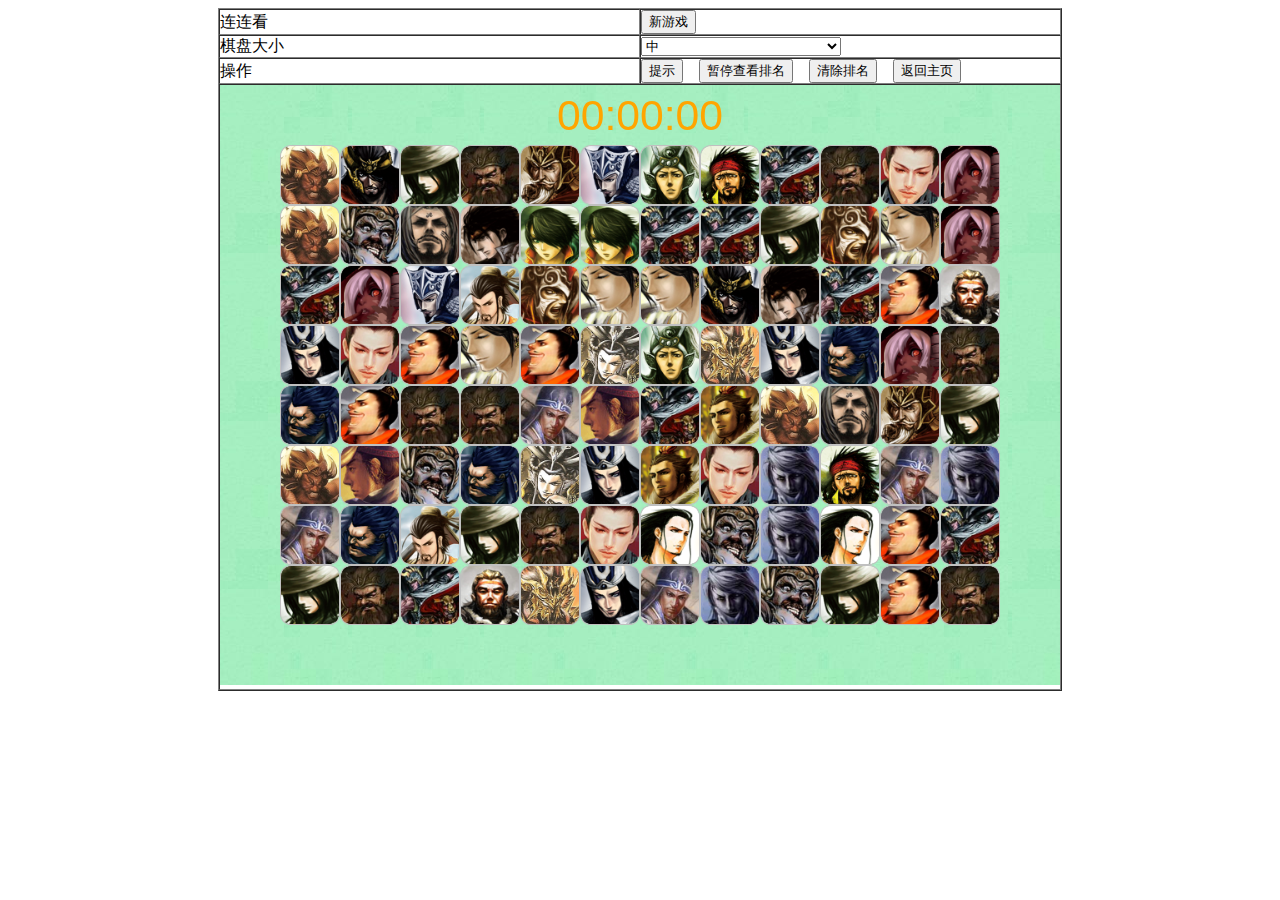
<file: index.html>
﻿<!doctype html>
<html>
<head>
    <meta charset="utf-8" />
    <title>连连看</title>
    <script type="text/javascript" src="picture/board.js"></script>
    <script type="text/javascript">
        // canvas obj
        var _canvas = null;
        // context obj
        var _ctx = null;
        // face image obj
        var _img_face = null;

        // face img size
        var _img_face_m = 0;
        var _img_face_n = 0;
        var _img_face_src_width = 0;
        var _img_face_src_height = 0;
        var _img_face_width = 0;
        var _img_face_height = 0;
        var _img_face_radius = 0;

        // board size
        var _board_m = 0;
        var _board_n = 0;
        var _boardsize = 0;
        var _board_m_offset = 0;
        var _board_n_offset = 0;

        // board obj
        var _board = null;

        // canvas size
        var _width = 0;
        var _height = 0;

        // first selected face
        var _first_p = null;
        // last moveout face
        var _old_p = null;

        // animation flag
        var _is_play_animation = false;

        // board state flag
        // 0: start
        // 1: pause
        // 2: stop
        var _board_state = 0;

        // current time
        var _current_time = null;
        var _pause_time = null;
        var _timer_time = null;

        // entry point
        window.onload = function () {
            // face img resource size
            _img_face_m = 13;
            _img_face_n = 4;
            _img_face_src_width = 60;
            _img_face_src_height = 60;
            _img_face_width = 60;
            _img_face_height = 60;
            _img_face_radius = 10;

            //// calc canvas size
            //_width = (16 + 2) * _img_face_width;
            //_height = (9 + 2) * _img_face_height;

            // get canvas obj
            _canvas = document.getElementById('canvas');
            if (_canvas != null && _canvas.getContext != null) {
                //_canvas.width = _width;
                //_canvas.height = _height;
                _canvas.style.backgroundImage = 'url(' + img_bg + ')';
                _ctx = _canvas.getContext("2d");
                _ctx.save();

                _canvas.onmousemove = OnCanvas_MouseMove;
                _canvas.onmousedown = OnCanvas_Click;
            }

            // load face image to image obj
            _img_face = new Image();
            _img_face.onload = function () {
                // new game
                btnNewGame_Click();
            }
            _img_face.src = img_src;
        }

        // event
        function btnNewGame_Click() {
            if (_is_play_animation) return;
            _board_state = 0;
            document.getElementById('btnOrder').value = '暂停查看排名';

            var boardsize = parseInt(document.getElementById('boardsize').value);
            if (boardsize != _boardsize) {
                _boardsize = boardsize;
                _first_p = null;
                _old_p = null;

                switch (boardsize) {
                    case 1:
                        _board_m = 8;
                        _board_n = 6;
                        break;
                    case 3:
                        _board_m = 16;
                        _board_n = 9;
                        break;
                    case 2:
                    default:
                        _board_m = 12;
                        _board_n = 8;
                        break;
                }
                _width = (_board_m + 2) * _img_face_width;
                _height = (_board_n + 2) * _img_face_height;
                _board_m_offset = (_width - (_board_m + 2) * _img_face_width) / 2;
                _board_n_offset = (_height - (_board_n + 2) * _img_face_height) / 2;

                if (_ctx != null) {
                    _canvas.width = _width;
                    _canvas.height = _height;
                    _ctx.restore();
                    _ctx.save();
                    _ctx.clearRect(0, 0, _width, _height);
                    _ctx.translate(_board_m_offset, _board_n_offset);
                }
                _board = null;
                _board = new Board();
                _board.Init(_board_m, _board_n, _img_face_m * _img_face_n);
            }

            _board.NewGame();

            if (_ctx != null) {
                draw_board();
            }

            if (_timer_time != null) {
                clearInterval(_timer_time);
                _current_time = null;
                _timer_time = null;
            }

            _current_time = (new Date()).getTime();
            draw_time(calc_time());
            _timer_time = setInterval(function () {
                draw_time(calc_time());
            }, 500);
        }

        function btnHint_Click() {
            if (_is_play_animation) return;
            if (_board_state > 0) return;

            if (_board != null) {
                var path = new PATH();
                if (_board.GetHint(path) && _ctx != null) {
                    // draw path
                    draw_face_animation(path.Start.X, path.Start.Y, 'rgba(255,40,40, 1.0)');
                    draw_face_animation(path.End.X, path.End.Y, 'rgba(255,40,40, 1.0)');
                    draw_path(path, 'rgba(255,40,40, 1.0)');

                    _is_play_animation = true;

                    setTimeout(function () {
                        _is_play_animation = false;

                        // erase path
                        erase_path(path);

                        // draw face
                        draw_face(_board.FaceItems[path.Start.X][path.Start.Y], path.Start.X, path.Start.Y);
                        draw_face(_board.FaceItems[path.End.X][path.End.Y], path.End.X, path.End.Y);
                    }, 300);
                }
            }
        }

        function btnOrder_Click() {
            if (_is_play_animation) return;
            if (_board_state == 2) return;
            if (localStorage == null || _ctx == null) return;

            if (_timer_time != null) {
                _board_state = 1;
                document.getElementById('btnOrder').value = '恢复游戏';

                // pause timer
                clearInterval(_timer_time);
                _timer_time = null;
                _pause_time = (new Date()).getTime();

                // draw order
                draw_order(true);
            }
            else {
                _board_state = 0;
                document.getElementById('btnOrder').value = '暂停查看排名';
                
                // draw board
                draw_board();
                
                // restart timer
                _current_time += (new Date()).getTime() - _pause_time;
                _pause_time = null;
                draw_time(calc_time());
                _timer_time = setInterval(function () {
                    draw_time(calc_time());
                }, 500);
            }
        }

        function btnRemoveOrder_Click() {
            if (localStorage == null) return;

            for (var i = 0; i < 5; i++) {
                var keyName = "name" + _boardsize + "_" + i;
                var keyTime = "time" + _boardsize + "_" + i;
                localStorage.removeItem(keyName);
                localStorage.removeItem(keyTime);
            }
        }

        function OnCanvas_MouseMove(e) {
            if (_is_play_animation) return;
            if (_board_state > 0) return;

            if (!e.offsetX) {
                var offsetP = calc_offset(_canvas);
                e.offsetX = e.pageX - offsetP.X;
                e.offsetY = e.clientY - offsetP.Y;
            }
            var x = e.offsetX - _board_m_offset;
            var y = e.offsetY - _board_n_offset;
            var board_p = point2board(x, y);

            if (_ctx != null) {
                //revert old animation
                if (_first_p != null && _old_p != null && (_first_p.X == _old_p.X && _first_p.Y == _old_p.Y)) {
                    // old == first
                }
                else {
                    // != old
                    if (_old_p != null && (board_p == null || !(_old_p.X == board_p.X && _old_p.Y == board_p.Y))) {
                        draw_face(_board.FaceItems[_old_p.X][_old_p.Y], _old_p.X, _old_p.Y);
                    }
                }

                //draw new animation
                if (board_p != null && _board.FaceItems[board_p.X][board_p.Y] > 0) {
                    // !=selected face
                    if (_first_p == null
                    || (_first_p != null && !(_first_p.X == board_p.X && _first_p.Y == board_p.Y))) {
                        draw_face_animation(board_p.X, board_p.Y, 'rgba(255,128,128, 0.8)');
                        _old_p = board_p;
                    }
                }
            }
        }

        function OnCanvas_Click(e) {
            if (e.button != 0) return; // 1 for left button
            if (_is_play_animation) return;
            if (_board_state > 0) return;

            if (!e.offsetX) {
                var offsetP = calc_offset(_canvas);
                e.offsetX = e.pageX - offsetP.X;
                e.offsetY = e.pageY - offsetP.Y;
            }
            var x = e.offsetX - _board_m_offset;
            var y = e.offsetY - _board_n_offset;
            var board_p = point2board(x, y);
            if (board_p == null) return;
            if (_board.FaceItems[board_p.X][board_p.Y] <= 0) return;

            if (_first_p == null) {
                _first_p = board_p;
                draw_face_animation(board_p.X, board_p.Y, 'rgba(255,40,40, 1.0)');
            }
            else if (_first_p.X == board_p.X && _first_p.Y == board_p.Y) return;
            else {
                var path = new PATH();
                path.Start.X = _first_p.X;
                path.Start.Y = _first_p.Y;
                path.End.X = board_p.X;
                path.End.Y = board_p.Y;
                if (_board.IsFit(path)) {
                    if (_ctx != null) {
                        draw_face_animation(path.End.X, path.End.Y, 'rgba(255,40,40, 1.0)');
                        draw_solve_process(path);
                    }
                }
                else {
                    draw_face(_board.FaceItems[_first_p.X][_first_p.Y], _first_p.X, _first_p.Y);

                    _first_p.X = board_p.X;
                    _first_p.Y = board_p.Y;
                    draw_face_animation(board_p.X, board_p.Y, 'rgba(255,40,40, 1.0)');
                }
            }
        }

        // draw to UI
        function draw_board() {
            _ctx.clearRect(0, 0, _width, _height);
            for (var i = 0; i < _board_m + 2; i++) {
                for (var j = 0; j < _board_n + 2; j++) {
                    draw_face(_board.FaceItems[i][j], i, j);
                }
            }
        }

        function draw_face(i, board_x, board_y) {
            var faceNum = img_face_number(i);
            if (faceNum == null) return;

            var m = faceNum.X;
            var n = faceNum.Y;
            _ctx.drawImage(
                _img_face,
                m * _img_face_src_width, n * _img_face_src_height, _img_face_src_width, _img_face_src_height,
                board_x * _img_face_width, board_y * _img_face_height, _img_face_width, _img_face_height);
        }

        function erase_face(board_x, board_y) {
            _ctx.clearRect(board_x * _img_face_width, board_y * _img_face_height, _img_face_width, _img_face_height);
        }

        function draw_face_animation(board_x, board_y, color) {
            _ctx.save();
            _ctx.lineWidth = 3;
            _ctx.strokeStyle = color;
            roundedRectStroke(_ctx, board_x * _img_face_width, board_y * _img_face_height, _img_face_width, _img_face_height, _img_face_radius);
            _ctx.restore();
        }

        function draw_solve_process(path) {
            // draw path
            draw_path(path, 'rgba(255,40,40, 1.0)');

            _is_play_animation = true;

            setTimeout(function () {
                _is_play_animation = false;

                // draw path
                erase_path(path);
                _board.ErasePair(path);
                _first_p = null;

                // check
                if (_board.IsSuccessFinish()) {
                    // set board state
                    _board_state = 2;
                    
                    // stop timer
                    if (_timer_time != null) {
                        clearInterval(_timer_time);
                        _timer_time = null;
                    }

                    // draw order
                    var tms = calc_time();
                    insert_score(tms);
                    draw_order(false);
                    draw_time(tms);

                    // clear time
                    _current_time = null;
                }
                else {
                    if (!_board.GetHint(path)) {
                        for (var i = 0; i < 1000; i++) {
                            _board.RearrangeBoard();
                            if (_board.GetHint(path)) {
                                draw_board();
                                break;
                            }
                        }
                    }
                }
            }, 100);
        }

        function draw_order(showTitle) {
            var x = (_board_m + 2) * _img_face_width / 2;
            var y = 45;

            _ctx.save();
            _ctx.clearRect(0, 0, _width, _height);
            _ctx.fillStyle = "orange";
            if (showTitle) {
                _ctx.font = "32pt Arial";    
                _ctx.fillText("排名", x - 45, y);
            }
            _ctx.font = "22pt Arial";
            for (var i = 0; i < 5; i++) {
                var keyName = "name" + _boardsize + "_" + i;
                var keyTime = "time" + _boardsize + "_" + i;
                var orderName = localStorage.getItem(keyName);
                var orderTime = localStorage.getItem(keyTime);
                if (orderName != null && orderTime != null) {
                    var itemString = (i + 1).toString() + ". " + format_time_string(orderTime) + "  " + orderName;
                    _ctx.fillText(itemString, x - 130, y + 40 * (i + 1));
                }
            }
            _ctx.restore();
        }

        function draw_time(tms) {
            var x = (_board_m + 2) * _img_face_width / 2 - 83;
            var y = 45;

            _ctx.save();
            _ctx.clearRect(x, 0, 250, _img_face_height);
            _ctx.font = "32pt Arial";
            _ctx.fillStyle = "orange";
            _ctx.fillText(format_time_string(tms), x, y);
            _ctx.restore();
        }

        function draw_path(path, color) {
            _ctx.save();
            
            _ctx.save();
            _ctx.fillStyle = "transparent";
            _ctx.fillRect(path.Start.X * _img_face_width, path.Start.Y * _img_face_height, _img_face_width, _img_face_height);
            _ctx.fillRect(path.End.X * _img_face_width, path.End.Y * _img_face_height, _img_face_width, _img_face_height);
            _ctx.restore();
            
            _ctx.globalCompositeOperation = 'destination-over';
           
            _ctx.lineWidth = 3;
            _ctx.lineCap = 'round';
            _ctx.lineJoin = 'round';
            _ctx.strokeStyle = color;
            _ctx.beginPath();
            _ctx.moveTo(path.Start.X * _img_face_width + _img_face_width / 2, path.Start.Y * _img_face_height + _img_face_height / 2);
            _ctx.lineTo(path.MidOne.X * _img_face_width + _img_face_width / 2, path.MidOne.Y * _img_face_height + _img_face_height / 2);
            _ctx.lineTo(path.MidTwo.X * _img_face_width + _img_face_width / 2, path.MidTwo.Y * _img_face_height + _img_face_height / 2);
            _ctx.lineTo(path.End.X * _img_face_width + _img_face_width / 2, path.End.Y * _img_face_height + _img_face_height / 2);
            _ctx.stroke();

            _ctx.restore();
        }

        function erase_path(path) {
            erase_from_to(path.Start, path.MidOne);
            erase_from_to(path.MidOne, path.MidTwo);
            erase_from_to(path.MidTwo, path.End);
        }

        function erase_from_to(from, to) {
            if (from.X < to.X) {
                _ctx.clearRect(from.X * _img_face_width, from.Y * _img_face_height, _img_face_width * (to.X - from.X + 1), _img_face_height * (to.Y - from.Y + 1));
            }
            else if (from.X > to.X) {
                _ctx.clearRect(to.X * _img_face_width, to.Y * _img_face_height, _img_face_width * (from.X - to.X + 1), _img_face_height * (from.Y - to.Y + 1));
            }
            else {
                if (from.Y < to.Y) {
                    _ctx.clearRect(from.X * _img_face_width, from.Y * _img_face_height, _img_face_width * (to.X - from.X + 1), _img_face_height * (to.Y - from.Y + 1));
                }
                else {
                    _ctx.clearRect(to.X * _img_face_width, to.Y * _img_face_height, _img_face_width * (from.X - to.X + 1), _img_face_height * (from.Y - to.Y + 1));
                }
            }
        }

        function roundedRectStroke(ctx, x, y, width, height, radius) {
            x += 2;
            y += 2;
            width -= 4;
            height -= 4;
            ctx.beginPath();
            roundedRectCore(ctx, x, y, width, height, radius);
            ctx.stroke();
        }

        function roundedRectFill(ctx, x, y, width, height, radius) {
            x += 2;
            y += 2;
            width -= 4;
            height -= 4;
            ctx.beginPath();
            roundedRectCore(ctx, x, y, width, height, radius);
            ctx.fill();
        }

        function roundedRectCore(ctx, x, y, width, height, radius) {
            ctx.moveTo(x, y + radius);
            ctx.lineTo(x, y + height - radius);
            ctx.quadraticCurveTo(x, y + height, x + radius, y + height);
            ctx.lineTo(x + width - radius, y + height);
            ctx.quadraticCurveTo(x + width, y + height, x + width, y + height - radius);
            ctx.lineTo(x + width, y + radius);
            ctx.quadraticCurveTo(x + width, y, x + width - radius, y);
            ctx.lineTo(x + radius, y);
            ctx.quadraticCurveTo(x, y, x, y + radius);
        }

        // utility function
        function point2board(x, y) {
            var gridPoint = new Point();
            gridPoint.X = double2int(x / _img_face_width);
            gridPoint.Y = double2int(y / _img_face_height);

            // check we're not out of bounds
            if (gridPoint.X > _board_m || gridPoint.Y > _board_n
                || gridPoint.X < 1 || gridPoint.Y < 1) {
                gridPoint = null;
            }
            return gridPoint;
        }

        function img_face_number(i) {
            // when bound, return
            if (i <= 0) return null;

            var gridPoint = new Point();
            i = (i - 1) % (_img_face_m * _img_face_n);
            gridPoint.X = i % _img_face_m;
            gridPoint.Y = double2int(i / _img_face_m);

            return gridPoint;
        }

        function calc_offset(element) {
            if(element==null) return null;

            var offsetP = new Point();
            var cur = element;
            offsetP.X = cur.offsetLeft;
            offsetP.Y = cur.offsetTop;

            while (cur.offsetParent != null) {
                cur = cur.offsetParent;
                if (cur.offsetLeft) {
                    offsetP.X += cur.offsetLeft;
                    offsetP.Y += cur.offsetTop;
                }
            }

            return offsetP;
        }

        function calc_time() {
            return (new Date()).getTime() - _current_time;
        }

        // support Number and String
        function double2int(x) {
            //return x > 0 ? Math.floor(x) : Math.ceil(x);
            //return parseInt(x);
            //return ~~x;
            return (0 | x);
        }

        function format_time_string(tms) {
            var ts = double2int(tms / 1000);
            var hh = double2int(ts / 3600);
            var mm = double2int((ts % 3600) / 60);
            var ss = ts % 60;
            return (format_number(hh) + ':' + format_number(mm) + ':' + format_number(ss));
        }

        function format_number(n) {
            return n < 10 ? ('0' + n) : n.toString();
        }

        function insert_score(tms) {
            var i = 0;
            for (i = 0; i < 5; i++) {
                var keyTime = "time" + _boardsize + "_" + i;
                var orderTime = localStorage.getItem(keyTime);
                if (orderTime == null) break;
                else {
                    var tempTime = double2int(orderTime);
                    if (tms < tempTime) break;
                }
            }

            var name = "匿名";
            if (i < 5) {
                name = localStorage.getItem("last_name");
                if (name == null || name == "") {
                    name = "匿名";
                }

                name = prompt("请输入姓名", name);
                if (name == null || name == "") {
                    name = "匿名";
                }
                else if (name.length > 12) {
                    name = name.substr(0, 12);
                }

                localStorage.setItem("last_name", name)
            }

            var oldOrderName = name;
            var oldOrderTime = tms;
            
            for (; i < 5; i++) {
                var keyName = "name" + _boardsize + "_" + i;
                var keyTime = "time" + _boardsize + "_" + i;
                var orderName = localStorage.getItem(keyName);
                var orderTime = localStorage.getItem(keyTime);

                localStorage.setItem(keyName, oldOrderName);
                localStorage.setItem(keyTime, oldOrderTime);

                if (orderName == null || orderTime == null) break;
                oldOrderName = orderName;
                oldOrderTime = orderTime;
            }
        }
    </script>
</head>
<body>
    <table border="1" cellpadding="0" cellspacing="0" style="width: 600px; height: 400px; margin: auto;">
        <tr style="width: 100%;">
            <td style="width: 50%;">
                连连看
            </td>
            <td style="width: 50%;">
                <input id='btnNewGame' name="btnNewGame" type="button" value="新游戏" onclick="btnNewGame_Click()" />
            </td>
        </tr>
        <tr style="width: 100%;">
            <td style="width: 50%;">
                棋盘大小
            </td>
            <td style="width: 50%;">
                <select id="boardsize" style="width: 200px;">
                    <option value="1">小</option>
                    <option value="2" selected="selected">中</option>
                    <option value="3">大</option>
                </select>
            </td>
        </tr>
        <tr style="width: 100%;">
            <td style="width: 50%;">
                操作
            </td>
            <td style="width: 50%;">
                <input id='btnHint' name="btnHint" type="button" value='提示' onclick="btnHint_Click()" />
                &nbsp;&nbsp;
                <input id='btnOrder' name="btnOrder" type="button" value='暂停查看排名' onclick="btnOrder_Click()" />
                &nbsp;&nbsp;
                <input id='btnRemoveOrder' name="btnRemoveOrder" type="button" value='清除排名' onclick="btnRemoveOrder_Click()" />
                &nbsp;&nbsp;
                <input id='btnRemoveOrder1' name="btnRemoveOrder1" type="button" value='返回主页' onclick="window.history.back();" />
            </td>
        </tr>
        <tr>
            <td colspan="2">
                <canvas id="canvas">
                    <span style="background-color:Aqua;">你的浏览器不支持Html5，请用Chrome、Opera、Firefox、Safari或IE9</span>
                </canvas>
            </td>
        </tr>
    </table>
</body>
</html>
</file>
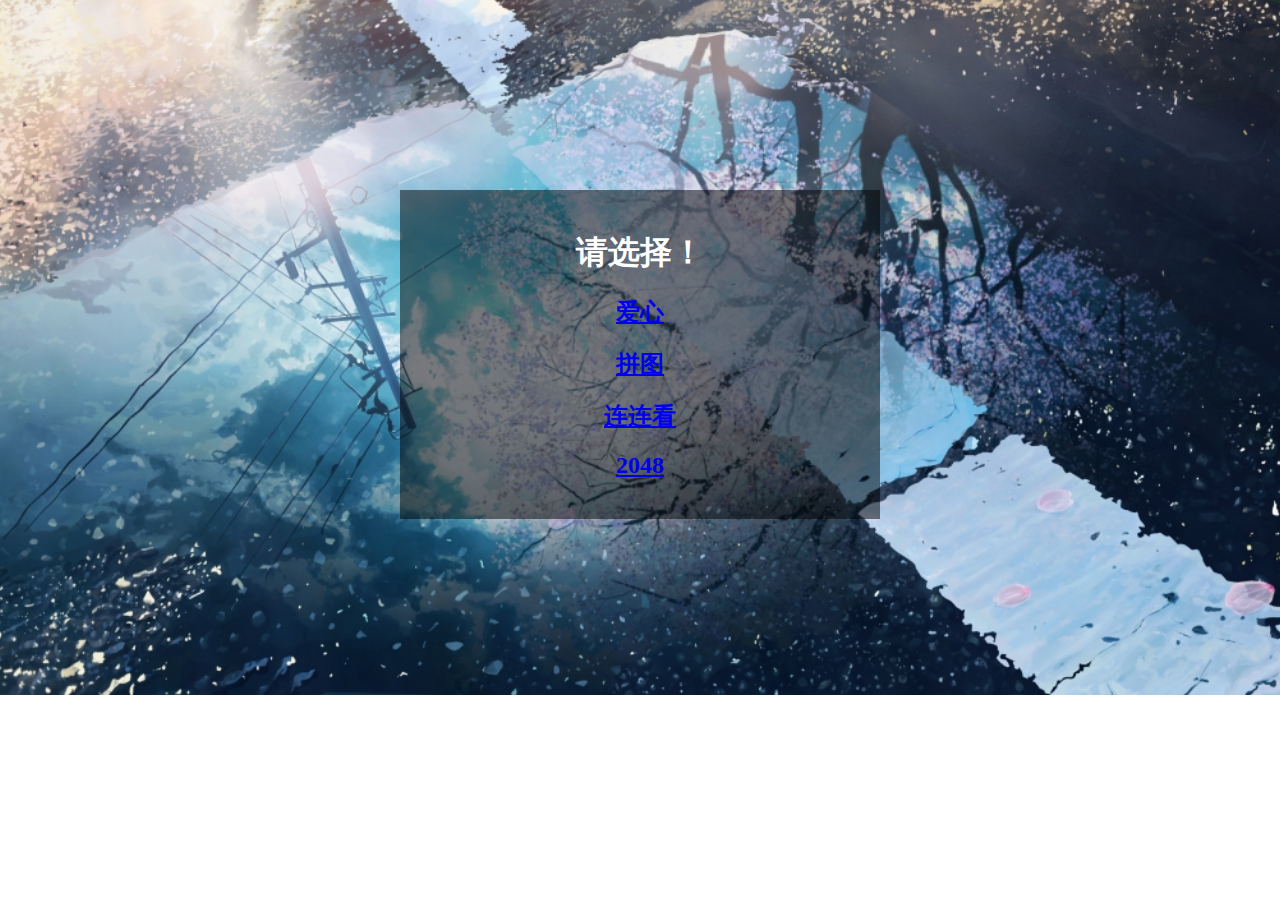
<file: tiaozhuan.html>
<!DOCTYPE html>

<html>

<head>
    <meta charset="UTF-8">
    <title>主页</title>
    <link rel="stylesheet" href="css/login.css">
    <link rel="stylesheet" href="css/font-awesome.css">

    <style>
        input::-webkit-input-placeholder {
            color:white;
        }
        input::-moz-placeholder {
            /* Mozilla Firefox 19+ */
            color: white;
        }
        input:-moz-placeholder {
            /* Mozilla Firefox 4 to 18 */
            color: white;
        }
        input:-ms-input-placeholder {
            /* Internet Explorer 10-11 */
            color: white;
        }
    </style>
</head>

<body>
        <div id="login-box">
            <h1>请选择！</h1>
            <div class="form">
                <div class="item">
                    <a href="zj.html"><h2>爱心</h2></a>
                </div>
                <div class="item">
                    <a href="pintu.html"><h2>拼图</h2></a>
                </div>
                <div class="item">
                    <a href="index.html"><h2>连连看</h2></a>
                </div>
                <div class="item">
                    <a href="2048.html"><h2>2048</h2></a>
                </div>
            </div>
        </div>
</body>

<footer>
    <div id="message-box">Hello, I'm JiadeChen!</div>
</footer>

</html>
</file>
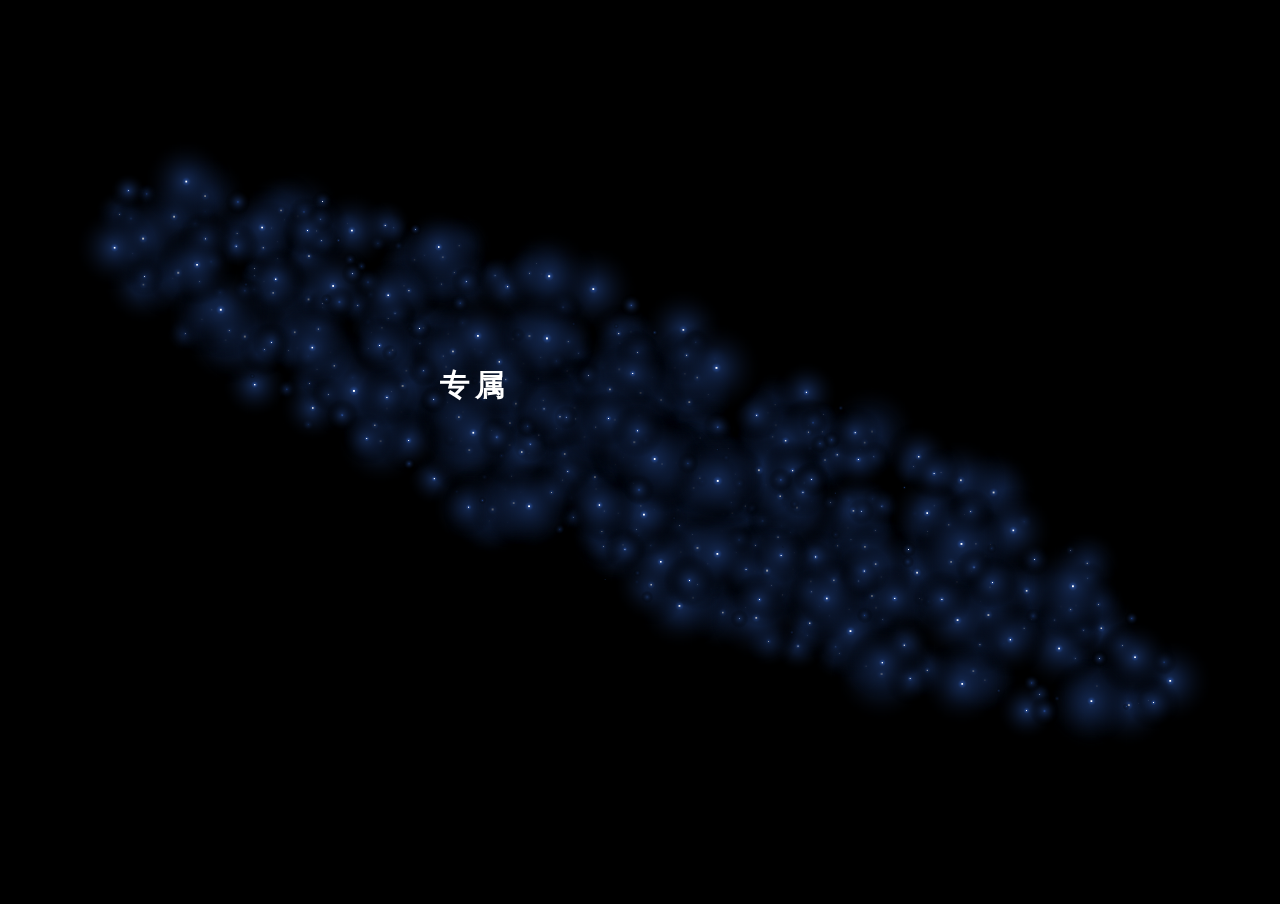
<file: zhuye.html>
<!DOCTYPE html>
<html lang="en">
<head>
    <meta charset="UTF-8">
    <meta name="viewport" content="width=device-width, initial-scale=1.0">
    <title>星空特效</title>
    <style>
        *{
            margin: 0;
            padding: 0;
        }
        body{
            overflow: hidden;
            background-color: #000;
        }
        h1{
            position: absolute;
            line-height: 50px;
            letter-spacing: 5px;
            color: #fff;
            width: 300px;
            top: 40%;
            left: 50%;
            margin-left: -200px;
            font-size: 30px;
        }
    </style>
</head>
<body>
<a href="tiaozhuan.html">
<h1>

</h1>
</a>
<canvas></canvas>

<script>
    var canvas=document.querySelector("canvas");
    ctx=canvas.getContext("2d");
    w=canvas.width=window.innerWidth;
    h=canvas.height=window.innerHeight;
    var canvas2=document.createElement("canvas");
    ctx2=canvas2.getContext("2d");
    canvas2.width=100;
    canvas2.height=100;
    var a=canvas2.width/2;
    var grandient=ctx.createRadialGradient(a,a,0,a,a,a);
    grandient.addColorStop(0.025,'#fff');
    grandient.addColorStop(0.1, 'hsl(220,59%,18%)');
    grandient.addColorStop(0.025, 'hsl(220,60%,33%)');
    grandient.addColorStop(1,"transparent");
    ctx2.fillStyle=grandient;
    ctx2.beginPath();
    ctx2.arc(a,a,a,0,Math.PI*2);
    ctx2.fill();
    ctx2.closePath();
    var stars=[];
    var count=0;
    function Star(){
        this.pos=Math.floor(Math.random()* w/2-100);
        this.r=Math.floor(Math.random()*100);
        this.dx=w/2;
        this.dy=h/2;
        this.rand=Math.floor(Math.random()*360);
        this.speed=this.pos/100000;
        stars[count]=this;
        count ++;
    }
    Star.prototype.draw=function(){
        var x=Math.sin(this.rand+1)* this.pos+this.dx;
        y=Math.cos(this.rand)*this.pos/2+this.dy;
        ctx.drawImage(canvas2,x-this.r/2,y-this.r/2,this.r,this.r);
        this.rand=this.rand+this.speed;
    }
    for(var i=0;i<1000;i++){
        new Star();
    }
    function anmit(){
        ctx.clearRect(0,0,w,h);
        for(var i=0;i<stars.length;i++){
            stars[i].draw();
        }
        requestAnimationFrame(anmit);
    }
    anmit();
    var oH=document.getElementsByTagName("h1")[0];
    var arr=["专属于厍俊女士","（请点击跳转）"],
        index=0,
        arrLen=arr.length,
        strLen=arr[0].length;
    pos=0,
        row=0,
        str="",
        timer=null;
    function print() {
        while(row<index){
            str=str+arr[row]+"<br>";
            row++;
        }
        oH.innerHTML=str+arr[index].substring(0,pos);
        if(pos==strLen){
            index++;
            pos =0;
            if(index<arr.length){
                strLen=arr[index].length;
                timer=setTimeout(print,250);
            }
        }else{
            pos++;
            timer=setTimeout(print,250);
        }
    }
    setTimeout(print,250);
</script>
</body>
</html>
</file>
<file: css/login.css>
body {
    background: url("../img/12345.jpg") center;
    background-size: 120% auto;
    background-repeat: no-repeat;
}

#login-box {
    width: 30%;
    height: auto;
    margin: 0 auto;
    margin-top: 15%;
    text-align: center;
    background: #00000080;
    padding: 20px 50px;
}

#login-box h1 {
    color: white;

}

#login-box .form .item {
    margin-top: 15px;
}

#login-box .form .item input {
    width: 180px;
    font-size: 18px;
    border: 0;
    border-bottom: 3px solid white;
    padding: 5px 10px;
    background: #ffffff00;
    color: #ffffff;
}

#login-box .form .item input[placeholder] {
    color: white;
}

#login-box .form .item i {
    font-size: 18px;
    color: white;
}

#login-box button {
    border: 0;
    margin-top: 15px;
    width: 125px;
    height: 30px;
    font-size: 20px;
    font-weight: 700;
    color: white;
    background-image: linear-gradient(to right, #00dbde 0%, #fc00ff 100%);
    border-radius: 15px;
}

#message-box {
    color: white;
    position: fixed;
    bottom: 0px;
    width: 100%;
    text-align: center;
}
</file>
